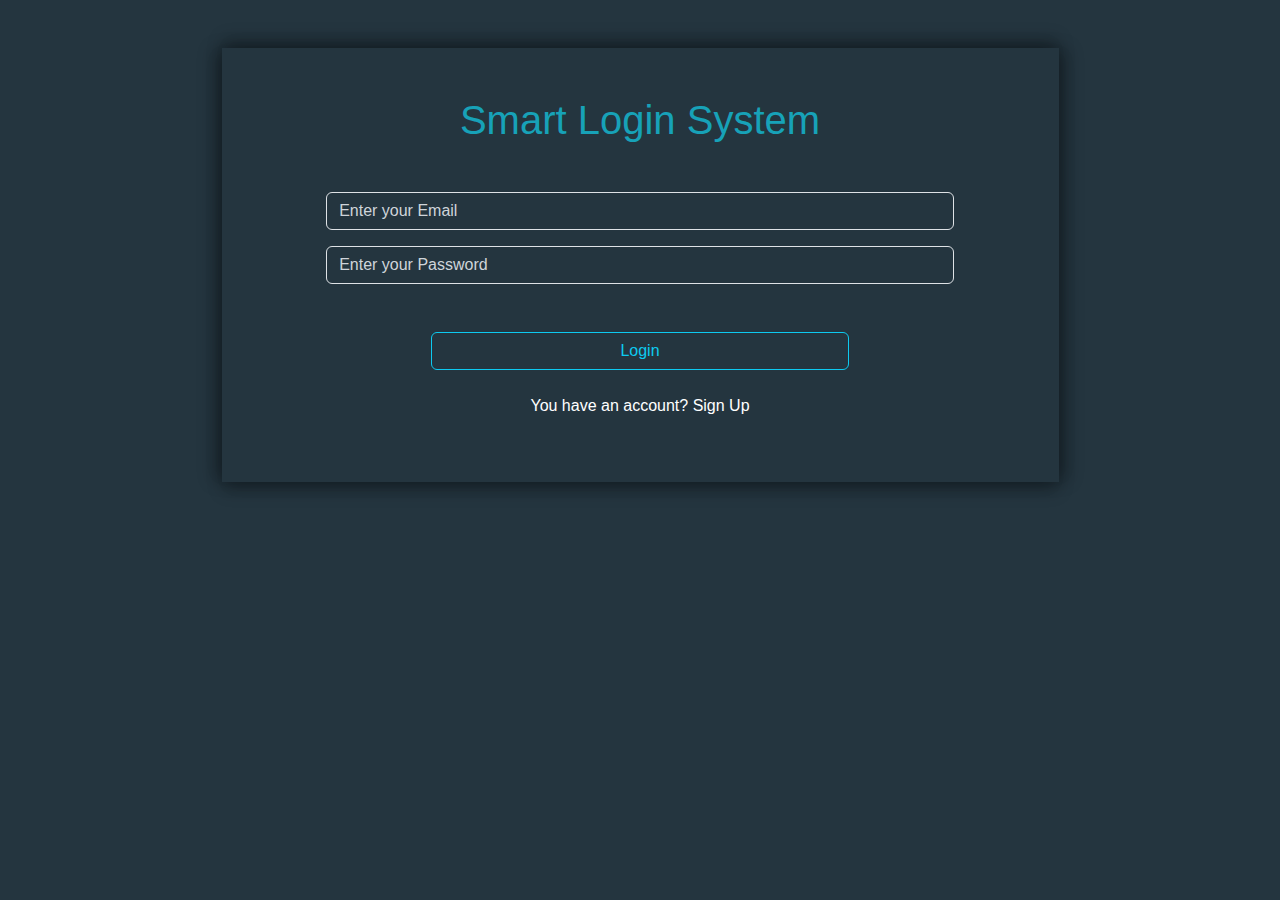
<file: index.html>
<!DOCTYPE html>
<html lang="en">
  <head>
    <meta charset="UTF-8" />
    <meta name="viewport" content="width=device-width, initial-scale=1.0" />
    <title>Document</title>
    <link rel="stylesheet" href="./CSS/all.min.css" />

    <link rel="stylesheet" href="./CSS/bootstrap.min.css" />
    <link
      href="https://fonts.googleapis.com/css2?family=Montserrat:ital,wght@0,100..900;1,100..900&family=Poppins:ital,wght@0,100;0,200;0,300;0,400;0,500;0,600;0,700;0,800;0,900;1,100;1,200;1,300;1,400;1,500;1,600;1,700;1,800;1,900&display=swap"
      rel="stylesheet"
    />
    <link rel="stylesheet" href="./CSS/style.css" />
  </head>

  <body>
    <div id="main-sign-in" class="main w-100">
      <div class="container">
        <div class="main-card w-75 mx-auto mt-5 py-5">
          <h1 class="text-center mb-5 main-head">Smart Login System</h1>
          <form>
            <div class="mb-3">
              <input
                type="email"
                placeholder="Enter your Email"
                class="form-control w-75 mx-auto bg-transparent btn-outline-light text-light"
                id="email"
                aria-describedby="emailHelp"
              />
            </div>
            <div class="mb-3">
              <input
                type="password"
                placeholder="Enter your Password"
                class="form-control w-75 mx-auto bg-transparent btn-outline-light text-light"
                id="password"
              />
            </div>

            <button
              type="submit"
              class="btn text-info btn-outline-info w-50 mx-auto d-block mt-5 mybtn"
              id="login"
            >
              Login
            </button>
          </form>
          <p class="text-center text-warning mt-3 d-none" id="invalid">
            Invalid Email or Password!
          </p>
          <div class="text-center mt-4 down-anchor">
            <p class="text-white">
              You have an account?
              <a
                href="./singup/signup.html"
                class="text-white text-decoration-none"
                >Sign Up</a
              >
            </p>
          </div>
        </div>
      </div>
    </div>

    <script src="./JS/bootstrap.bundle.min.js"></script>
    <script src="./JS/script.js"></script>
  </body>
</html>
</file>
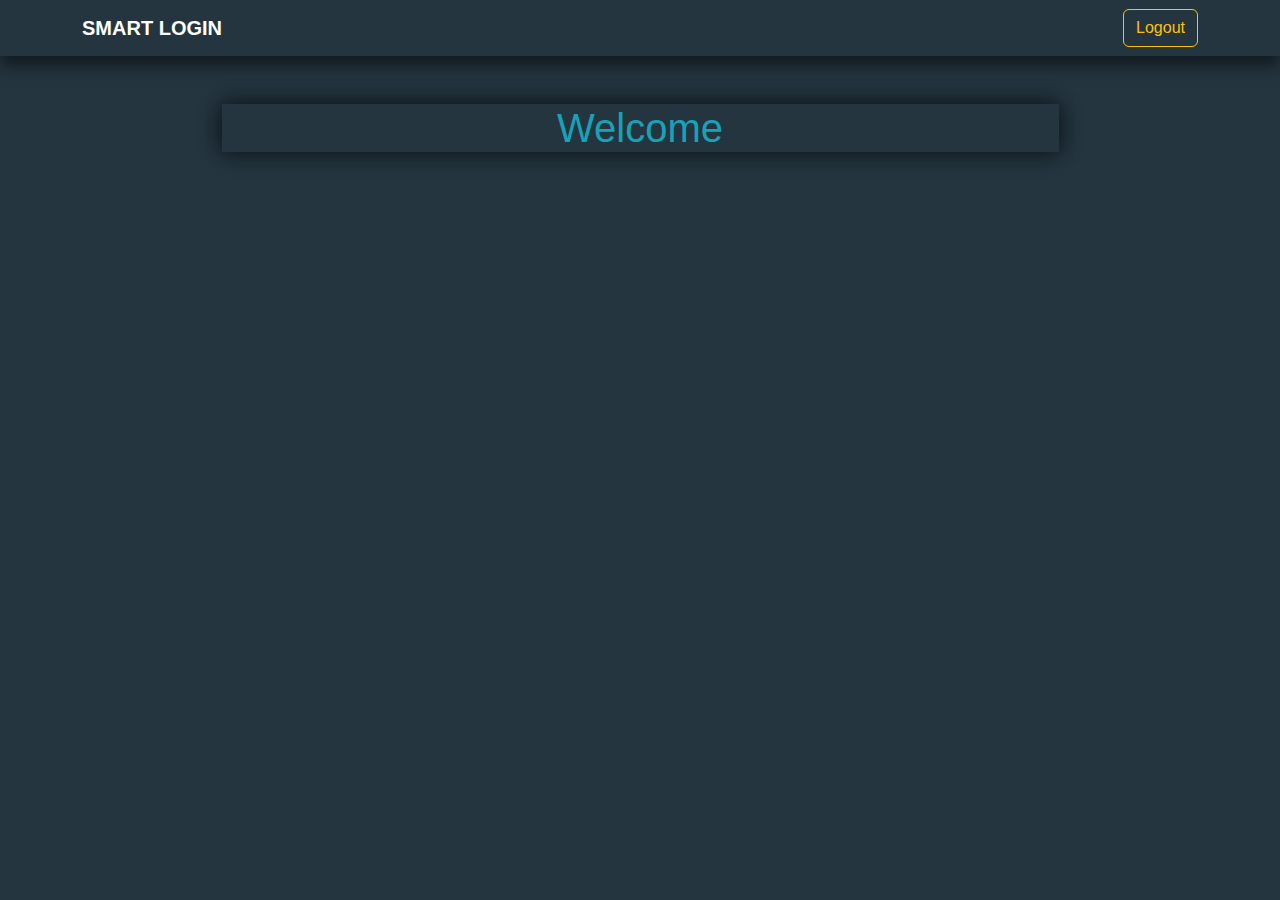
<file: home/home.html>
<!DOCTYPE html>
<html lang="en">
  <head>
    <meta charset="UTF-8" />
    <meta name="viewport" content="width=device-width, initial-scale=1.0" />
    <title>Document</title>
    <link rel="stylesheet" href="./../CSS/all.min.css" />

    <link rel="stylesheet" href="./../CSS/bootstrap.min.css" />
    <link
      href="https://fonts.googleapis.com/css2?family=Montserrat:ital,wght@0,100..900;1,100..900&family=Poppins:ital,wght@0,100;0,200;0,300;0,400;0,500;0,600;0,700;0,800;0,900;1,100;1,200;1,300;1,400;1,500;1,600;1,700;1,800;1,900&display=swap"
      rel="stylesheet"
    />
    <link rel="stylesheet" href="./../home/home.css" />
  </head>

  <body>
    <div id="main-sign-up" class="main w-100">
      <nav class="navbar navbar-expand-lg bg-body-tertiary">
        <div class="container">
          <a class="navbar-brand text-white fw-bold text-uppercase" href="#"
            >SMART LOGIN</a
          >
          <button class="btn btn-outline-warning" id="logout">Logout</button>
        </div>
      </nav>
      <div class="container">
        <div class="main-card w-75 mx-auto mt-5">
          <h1 class="text-center mb-4 main-head">
            Welcome <span id="currentuser"></span>
          </h1>
        </div>
      </div>
    </div>

    <script src="./../JS/bootstrap.bundle.min.js"></script>
    <script src="./../home/home.js"></script>
  </body>
</html>
</file>
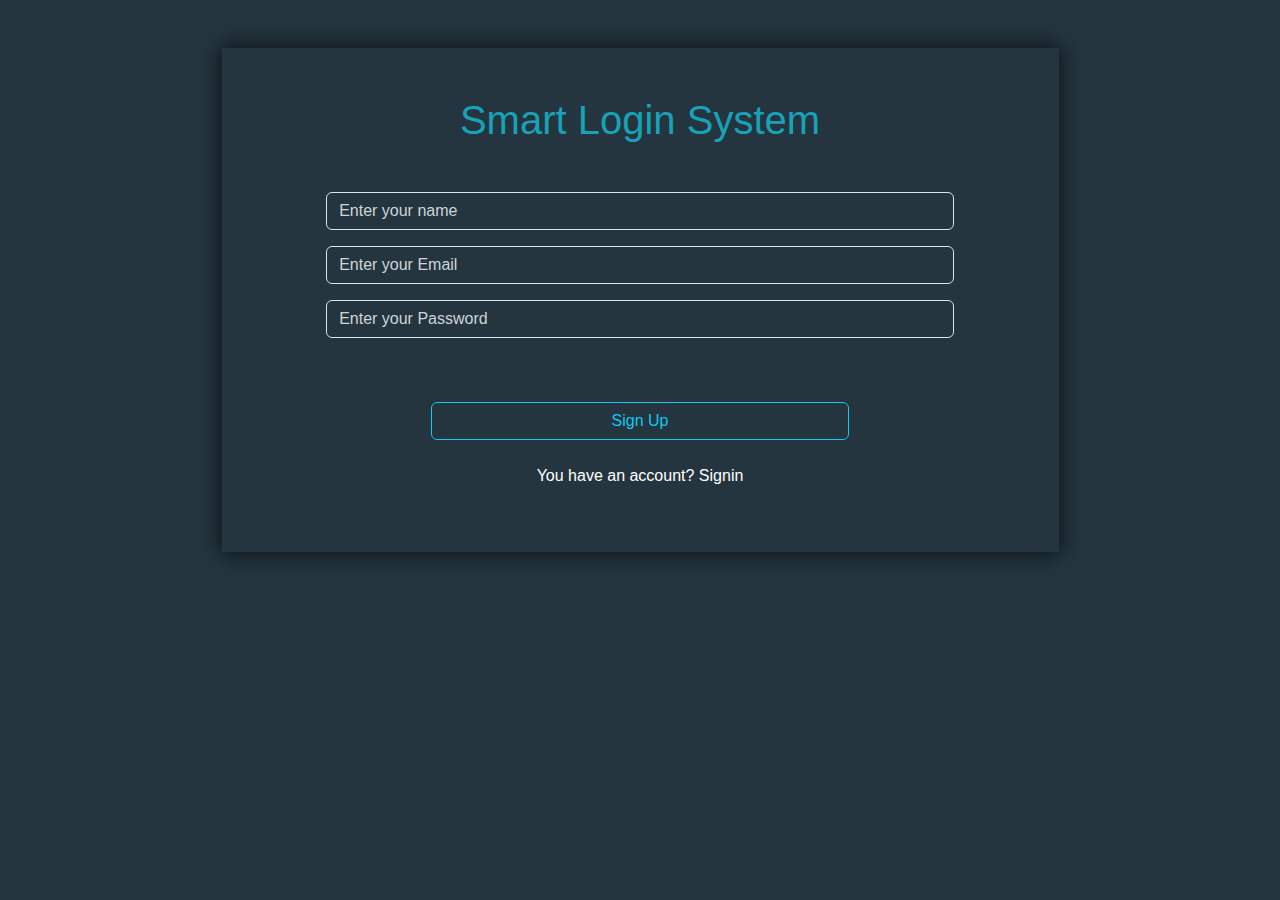
<file: singup/signup.html>
<!DOCTYPE html>
<html lang="en">
  <head>
    <meta charset="UTF-8" />
    <meta name="viewport" content="width=device-width, initial-scale=1.0" />
    <title>Document</title>
    <link rel="stylesheet" href="./../CSS/all.min.css" />

    <link rel="stylesheet" href="./../CSS/bootstrap.min.css" />
    <link
      href="https://fonts.googleapis.com/css2?family=Montserrat:ital,wght@0,100..900;1,100..900&family=Poppins:ital,wght@0,100;0,200;0,300;0,400;0,500;0,600;0,700;0,800;0,900;1,100;1,200;1,300;1,400;1,500;1,600;1,700;1,800;1,900&display=swap"
      rel="stylesheet"
    />
    <link rel="stylesheet" href="./../singup/signup.css" />
  </head>

  <body>
    <div id="main-sign-up" class="main w-100">
      <div class="container">
        <div class="main-card w-75 mx-auto mt-5 py-5">
          <h1 class="text-center mb-5 main-head">Smart Login System</h1>
          <form>
            <div class="mb-3">
              <input
                type="text"
                placeholder="Enter your name"
                class="form-control w-75 mx-auto bg-transparent btn-outline-light text-light"
                id="name"
                aria-describedby="nameHelp"
              />
              <div id="nameHelp" class="form-text d-none">
                We'll never share your name with anyone else.
              </div>
                            <div
                class="d-flex justify-content-center align-items-center text-white"
              >
                <small id="nameerror" class="text-center text-warning d-none"
                  >Error! Ex:Alice Smith</small
                >
              </div>
            </div>
            <div class="mb-3">
              <input
                type="email"
                placeholder="Enter your Email"
                class="form-control w-75 mx-auto bg-transparent btn-outline-light text-light"
                id="email"
                aria-describedby="emailHelp"
              />
              <div
                id="emailHelp"
                class="form-text text-white text-center d-none"
              >
                Email Already Exists!
              </div>
                            <div
                class="d-flex justify-content-center align-items-center text-white"
              >
                <small id="emailerror" class="text-center text-warning d-none"
                  >Error! Ex:john.doe@example.com
</small
                >
              </div>
            </div>
            <div class="mb-3">
              <input
                type="password"
                placeholder="Enter your Password"
                class="form-control w-75 mx-auto bg-transparent btn-outline-light text-light"
                id="password"
              />
              <div
                class="d-flex justify-content-center align-items-center text-white"
              >
                <small id="passerror" class="text-center text-warning d-none"
                  >Error! At least one lowercase, one uppercase, one digit, one special character, and 12+ characters.ex: StrongPa$$word123</small
                >
              </div>
            </div>
            <div
              class="d-flex justify-content-center align-items-center text-white"
            >
              <small id="added" class="text-center text-white d-none"
                >Added Successfuly!</small
              >
            </div>
            <button
              type="submit"
              id="signUp"
              class="btn text-info btn-outline-info w-50 mx-auto d-block mt-5 mybtn"
            >
              Sign Up
            </button>
          </form>

          <div class="text-center mt-4 down-anchor">
            <p class="text-white">
              You have an account?
              <a href="./../index.html" class="text-white text-decoration-none"
                >Signin</a
              >
             
            </p>
          </div>
        </div>
      </div>
    </div>

    <script src="./../JS/bootstrap.bundle.min.js"></script>
    <script src="./../singup/signup.js"></script>
  </body>
</html>
</file>
<file: CSS/style.css>
* {
  box-sizing: border-box;
  margin: 0;
  padding: 0;
}





body {
  background-color: #24353F;
  font-family: sans-serif;
}
.main-card{
box-shadow:   10px 0px 15px rgba(0, 0, 0, 0.2),  /* Right shadow */
-10px 0px 15px rgba(0, 0, 0, 0.2), /* Left shadow */
0px 10px 15px rgba(0, 0, 0, 0.2),  /* Bottom shadow */
0px -10px 15px rgba(0, 0, 0, 0.2); /* Top shadow */;
}

.main-head{
  color:#17A2B8
}
input::placeholder{
  color: #CED4DA !important;
}

.form-control:focus{
  border-color:#80bdff;
  outline:0;
  box-shadow: none;
}
.mybtn:hover{
color: white !important;
}
.down-anchor a:hover {
text-decoration: underline !important;
text-decoration-color: white !important;
}
</file>
<file: home/home.css>
* {
  box-sizing: border-box;
  margin: 0;
  padding: 0;
}


.navbar{
    background-color: transparent !important;

   box-shadow: 0 10px 15px rgba(0, 0, 0, 0.5);
}
body {
  background-color: #24353F;
  font-family: sans-serif;
}
.main-card{
box-shadow:   10px 0px 15px rgba(0, 0, 0, 0.2),  /* Right shadow */
-10px 0px 15px rgba(0, 0, 0, 0.2), /* Left shadow */
0px 10px 15px rgba(0, 0, 0, 0.2),  /* Bottom shadow */
0px -10px 15px rgba(0, 0, 0, 0.2); /* Top shadow */;
}

.main-head{
  color:#17A2B8
}
input::placeholder{
  color: #CED4DA !important;
}

.form-control:focus{
  border-color:#80bdff;
  outline:0;
  box-shadow: none;
}
.mybtn:hover{
color: white !important;
}
.down-anchor a:hover {
text-decoration: underline !important;
text-decoration-color: white !important;
}
</file>
<file: singup/signup.css>
* {
  box-sizing: border-box;
  margin: 0;
  padding: 0;
}



body {
  background-color: #24353F;
  font-family: sans-serif;
}
.main-card{
box-shadow:   10px 0px 15px rgba(0, 0, 0, 0.2),  /* Right shadow */
-10px 0px 15px rgba(0, 0, 0, 0.2), /* Left shadow */
0px 10px 15px rgba(0, 0, 0, 0.2),  /* Bottom shadow */
0px -10px 15px rgba(0, 0, 0, 0.2); /* Top shadow */;
}

.main-head{
  color:#17A2B8
}
input::placeholder{
  color: #CED4DA !important;
}

.form-control:focus{
  border-color:#80bdff;
  outline:0;
  box-shadow: none;
}
.mybtn:hover{
color: white !important;
}
.down-anchor a:hover {
text-decoration: underline !important;
text-decoration-color: white !important;
}
</file>
